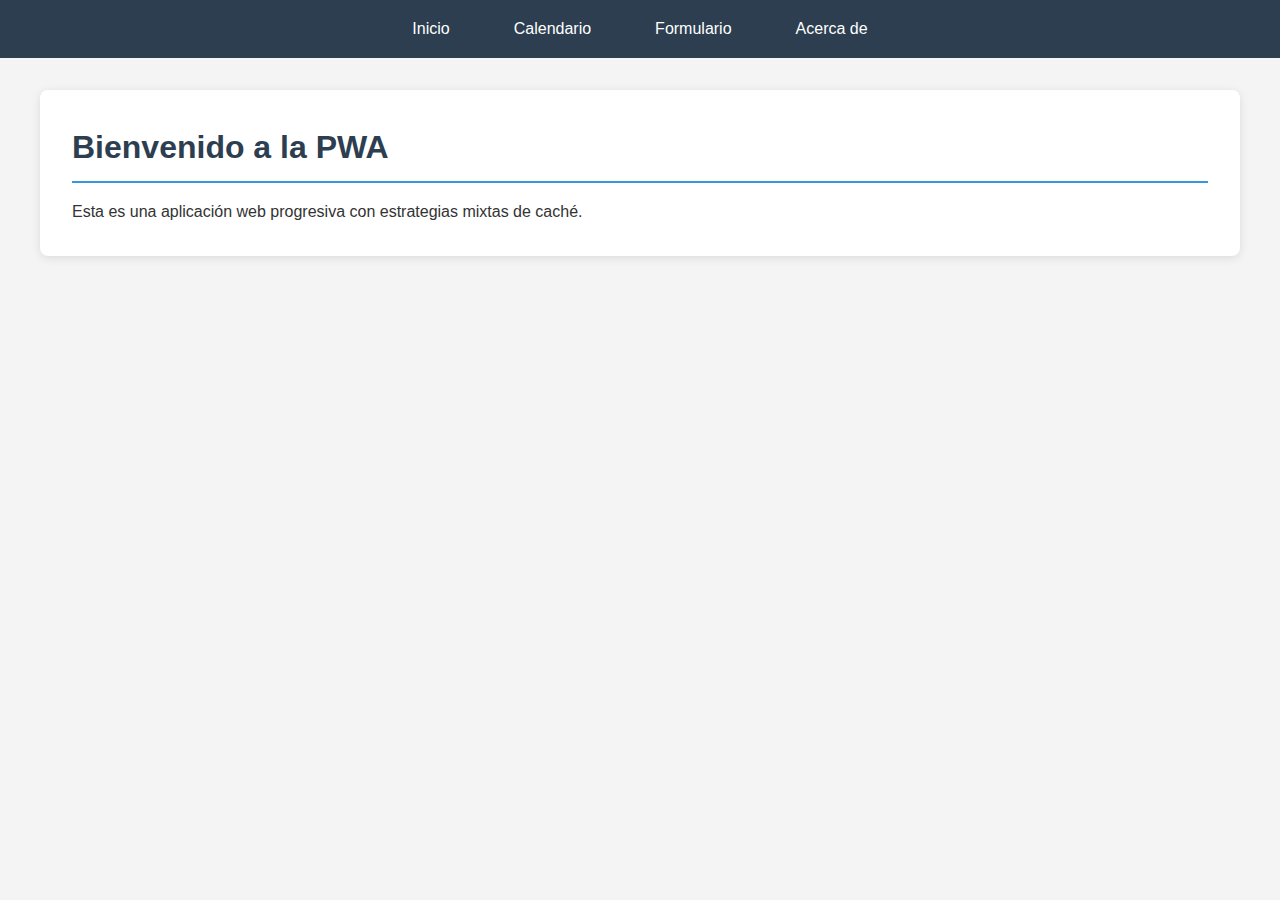
<file: index.html>
<!DOCTYPE html>
<html lang="es">
<head>
    <meta charset="UTF-8">
    <meta name="viewport" content="width=device-width, initial-scale=1.0">
    <title>PWA - Inicio</title>
    <link rel="stylesheet" href="style.css">
    <link rel="manifest" href="/pwa/manifest.json">
</head>
<body>
    <nav>
        <ul>
            <li><a href="index.html">Inicio</a></li>
            <li><a href="calendar.html">Calendario</a></li>
            <li><a href="form.html">Formulario</a></li>
            <li><a href="about.html">Acerca de</a></li>
        </ul>
    </nav>
    
    <main>
        <h1>Bienvenido a la PWA</h1>
        <p>Esta es una aplicación web progresiva con estrategias mixtas de caché.</p>
    </main>

    <script src="register.js"></script>
</body>
</html>
</file>
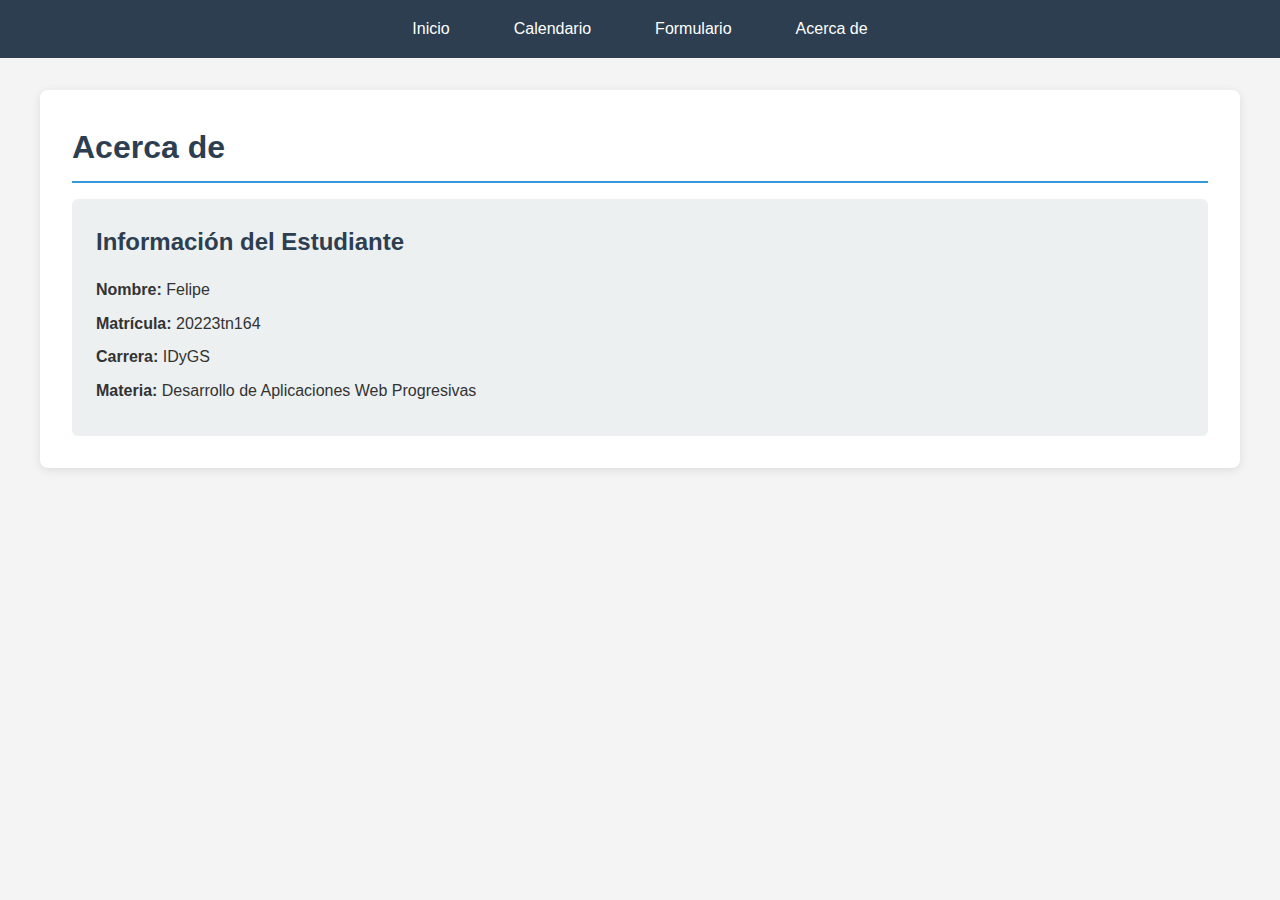
<file: about.html>
<!DOCTYPE html>
<html lang="es">
<head>
    <meta charset="UTF-8">
    <meta name="viewport" content="width=device-width, initial-scale=1.0">
    <title>PWA - Acerca de</title>
    <link rel="stylesheet" href="style.css">
</head>
<body>
    <nav>
        <ul>
            <li><a href="index.html">Inicio</a></li>
            <li><a href="calendar.html">Calendario</a></li>
            <li><a href="form.html">Formulario</a></li>
            <li><a href="about.html">Acerca de</a></li>
        </ul>
    </nav>
    
    <main>
        <h1>Acerca de</h1>
        <div class="student-info">
            <h2>Información del Estudiante</h2>
            <p><strong>Nombre:</strong> Felipe</p>
            <p><strong>Matrícula:</strong> 20223tn164</p>
            <p><strong>Carrera:</strong> IDyGS</p>
            <p><strong>Materia:</strong> Desarrollo de Aplicaciones Web Progresivas</p>
        </div>
    </main>

    <script src="register.js"></script>
</body>
</html>
</file>
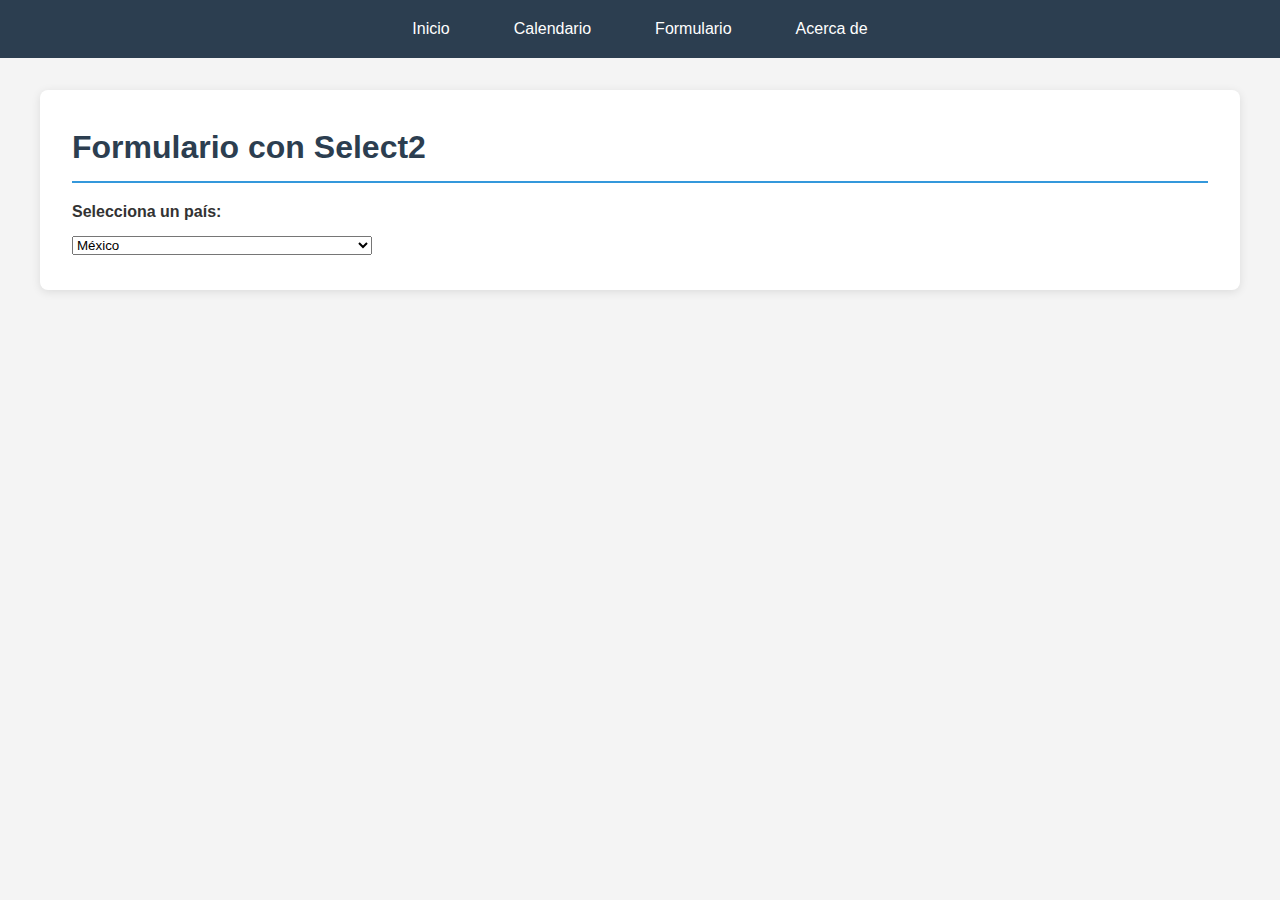
<file: form.html>
<!DOCTYPE html>
<html lang="es">
<head>
    <meta charset="UTF-8">
    <meta name="viewport" content="width=device-width, initial-scale=1.0">
    <title>PWA - Formulario</title>
    <link rel="stylesheet" href="style.css">
    <link rel="stylesheet" href="https://cdnjs.cloudflare.com/ajax/libs/select2/4.0.13/css/select2.min.css">
</head>
<body>
    <nav>
        <ul>
            <li><a href="index.html">Inicio</a></li>
            <li><a href="calendar.html">Calendario</a></li>
            <li><a href="form.html">Formulario</a></li>
            <li><a href="about.html">Acerca de</a></li>
        </ul>
    </nav>
    
    <main>
        <h1>Formulario con Select2</h1>
        <form>
            <label for="paises">Selecciona un país:</label>
            <select id="paises" style="width: 300px;">
                <option value="mx">México</option>
                <option value="es">España</option>
                <option value="ar">Argentina</option>
                <option value="co">Colombia</option>
                <option value="pe">Perú</option>
            </select>
        </form>
    </main>

    <script src="https://cdnjs.cloudflare.com/ajax/libs/jquery/3.7.1/jquery.min.js"></script>
    <script src="https://cdnjs.cloudflare.com/ajax/libs/select2/4.0.13/js/select2.min.js"></script>
    <script>
        $(document).ready(function() {
            $('#paises').select2();
        });
    </script>
    <script src="register.js"></script>
</body>
</html>
</file>
<file: style.css>
/* Estilos generales del App Shell */
* {
    margin: 0;
    padding: 0;
    box-sizing: border-box;
}

body {
    font-family: 'Segoe UI', Tahoma, Geneva, Verdana, sans-serif;
    line-height: 1.6;
    color: #333;
    background-color: #f4f4f4;
}

nav {
    background-color: #2c3e50;
    padding: 1rem 0;
}

nav ul {
    list-style: none;
    display: flex;
    justify-content: center;
    gap: 2rem;
}

nav a {
    color: white;
    text-decoration: none;
    padding: 0.5rem 1rem;
    border-radius: 4px;
    transition: background-color 0.3s;
}

nav a:hover {
    background-color: #34495e;
}

main {
    max-width: 1200px;
    margin: 2rem auto;
    padding: 0 2rem;
    background: white;
    border-radius: 8px;
    box-shadow: 0 2px 10px rgba(0, 0, 0, 0.1);
    padding: 2rem;
}

h1 {
    color: #2c3e50;
    margin-bottom: 1rem;
    border-bottom: 2px solid #3498db;
    padding-bottom: 0.5rem;
}

.student-info {
    background: #ecf0f1;
    padding: 1.5rem;
    border-radius: 6px;
    margin-top: 1rem;
}

.student-info h2 {
    color: #2c3e50;
    margin-bottom: 1rem;
}

.student-info p {
    margin-bottom: 0.5rem;
}

#calendar {
    margin-top: 1rem;
}

form {
    margin-top: 1rem;
}

label {
    display: block;
    margin-bottom: 0.5rem;
    font-weight: bold;
}

.select2-container {
    margin-bottom: 1rem;
}
</file>
